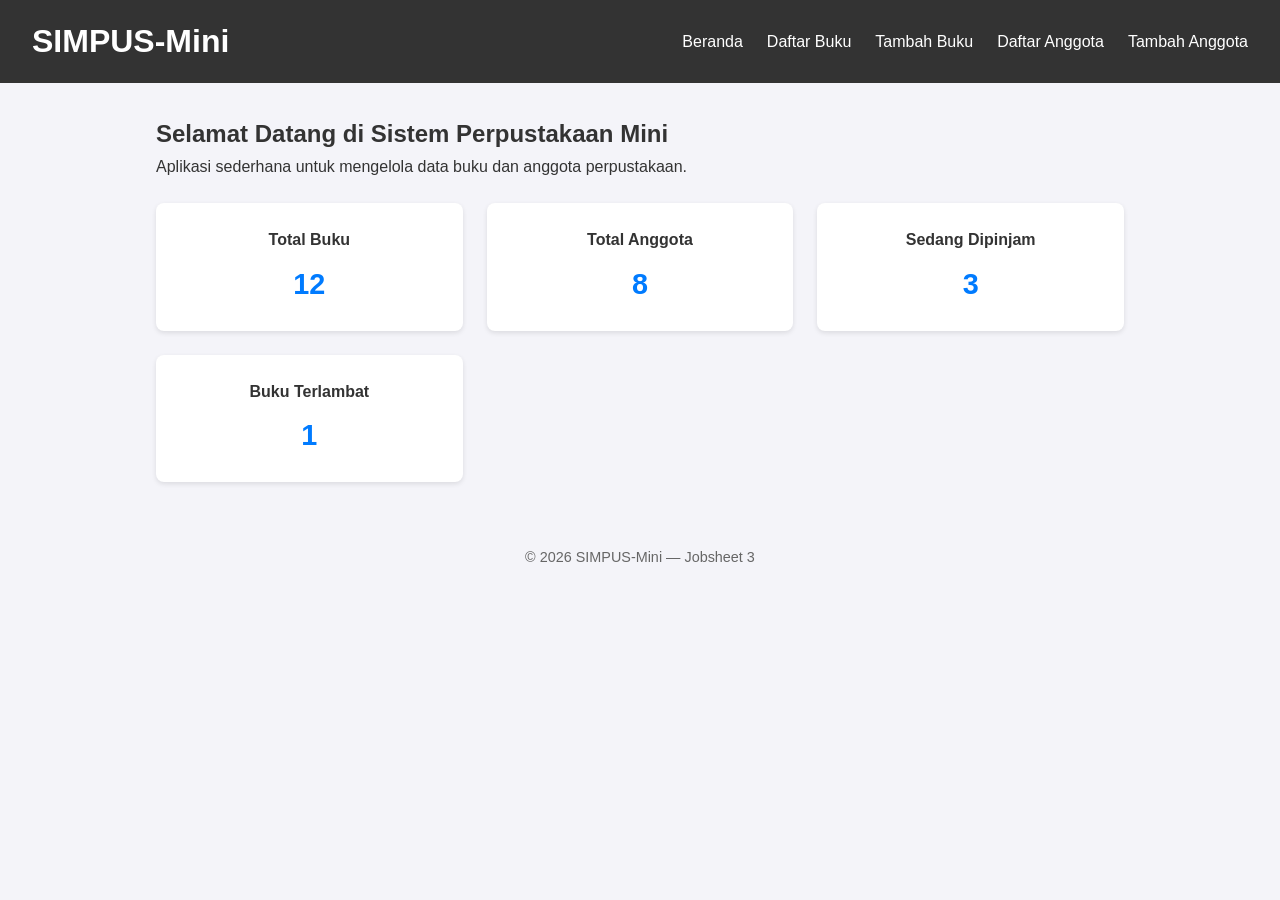
<file: index.html>
<!DOCTYPE html>
<html lang="id">
<head>
    <meta charset="UTF-8">
    <meta name="viewport" content="width=device-width, initial-scale=1.0">
    <title>SIMPUS-Mini | Beranda</title>
    <style>
        /* ==========================================
           1. GAYA DASAR / DESKTOP
           ========================================== */
        * {
            box-sizing: border-box;
            margin: 0;
            padding: 0;
        }

        body {
            font-family: Arial, sans-serif;
            line-height: 1.6;
            background-color: #f4f4f9;
            color: #333;
        }

        header {
            background-color: #333;
            color: #fff;
            padding: 1rem 2rem;
            display: flex;
            justify-content: space-between;
            align-items: center;
            flex-wrap: wrap;
        }

        header nav ul {
            display: flex;
            list-style: none;
            gap: 1.5rem;
        }

        header nav ul li a {
            color: #fff;
            text-decoration: none;
        }

        main {
            max-width: 1000px;
            margin: 2rem auto;
            padding: 0 1rem;
        }

        /* Grid Kartu Statistik (3 Kolom Default) */
        main section:nth-of-type(2) {
            display: grid;
            grid-template-columns: repeat(3, 1fr);
            gap: 1.5rem;
            margin-top: 1.5rem;
        }

        .card {
            background: #fff;
            padding: 1.5rem;
            border-radius: 8px;
            box-shadow: 0 2px 5px rgba(0,0,0,0.1);
            text-align: center;
        }

        .card h3 {
            font-size: 1rem;
            margin-bottom: 0.5rem;
        }

        .card .number {
            font-size: 1.8rem;
            font-weight: bold;
            color: #007bff;
        }

        /* Form Styles */
        form input,
        form select {
            width: 100%;
            max-width: 400px;
            padding: 0.5rem;
            margin-bottom: 1rem;
            border: 1px solid #ccc;
            border-radius: 4px;
        }

        button {
            padding: 0.5rem 1rem;
            background-color: #007bff;
            color: white;
            border: none;
            border-radius: 4px;
            cursor: pointer;
        }

        button:hover {
            background-color: #0056b3;
        }

        /* ===== Hamburger Menu (Checkbox Hack) ===== */
        .nav-toggle {
            display: none;
        }

        .nav-toggle-label {
            display: none;
            font-size: 1.6rem;
            color: #fff;
            cursor: pointer;
        }

        /* ===== Tabel Responsif ===== */
        .table-responsive {
            overflow-x: auto;
        }

        table {
            width: 100%;
            border-collapse: collapse;
            background: #fff;
            margin-top: 1rem;
        }

        table th, 
        table td {
            padding: 0.75rem;
            border: 1px solid #ddd;
            text-align: left;
        }

        table th {
            background-color: #f2f2f2;
        }

        footer {
            text-align: center;
            padding: 2rem 0;
            font-size: 0.9rem;
            color: #666;
        }

        /* ==========================================
           2. RESPONSIVE BREAKPOINTS (Desktop-First)
           ========================================== */

        /* Tablet ke bawah (<= 768px) */
        @media (max-width: 768px) {
            main section:nth-of-type(2) {
                grid-template-columns: repeat(2, 1fr);
            }
        }

        /* Mobile (<= 480px) */
        @media (max-width: 480px) {
            header {
                position: relative;
            }

            .nav-toggle-label {
                display: block;
            }

            header nav {
                display: none;
                width: 100%;
                order: 3;
                margin-top: 1rem;
            }

            .nav-toggle:checked ~ nav {
                display: block;
            }

            header nav ul {
                flex-direction: column;
                gap: 0.75rem;
            }

            main section:nth-of-type(2) {
                grid-template-columns: 1fr;
            }

            form input,
            form select {
                max-width: 100%;
            }
        }
    </style>
</head>
<body>

    <header>
        <h1>SIMPUS-Mini</h1>
        <input type="checkbox" id="nav-toggle" class="nav-toggle">
        <label for="nav-toggle" class="nav-toggle-label">&#9776;</label>
        
        <nav>
            <ul>
                <li><a href="index.html">Beranda</a></li>
                <li><a href="buku/list.html">Daftar Buku</a></li>
                <li><a href="buku/form.html">Tambah Buku</a></li>
                <li><a href="anggota/list.html">Daftar Anggota</a></li>
                <li><a href="anggota/form.html">Tambah Anggota</a></li>
            </ul>
        </nav>
    </header>

    <main>
        <section>
            <h2>Selamat Datang di Sistem Perpustakaan Mini</h2>
            <p>Aplikasi sederhana untuk mengelola data buku dan anggota perpustakaan.</p>
        </section>

        <section>
            <div class="card">
                <h3>Total Buku</h3>
                <p class="number">12</p>
            </div>
            <div class="card">
                <h3>Total Anggota</h3>
                <p class="number">8</p>
            </div>
            <div class="card">
                <h3>Sedang Dipinjam</h3>
                <p class="number">3</p>
            </div>
            <div class="card">
                <h3>Buku Terlambat</h3>
                <p class="number">1</p>
            </div>
        </section>
    </main>

    <footer>
        <p>&copy; 2026 SIMPUS-Mini &mdash; Jobsheet 3</p>
    </footer>

</body>
</html>
</file>
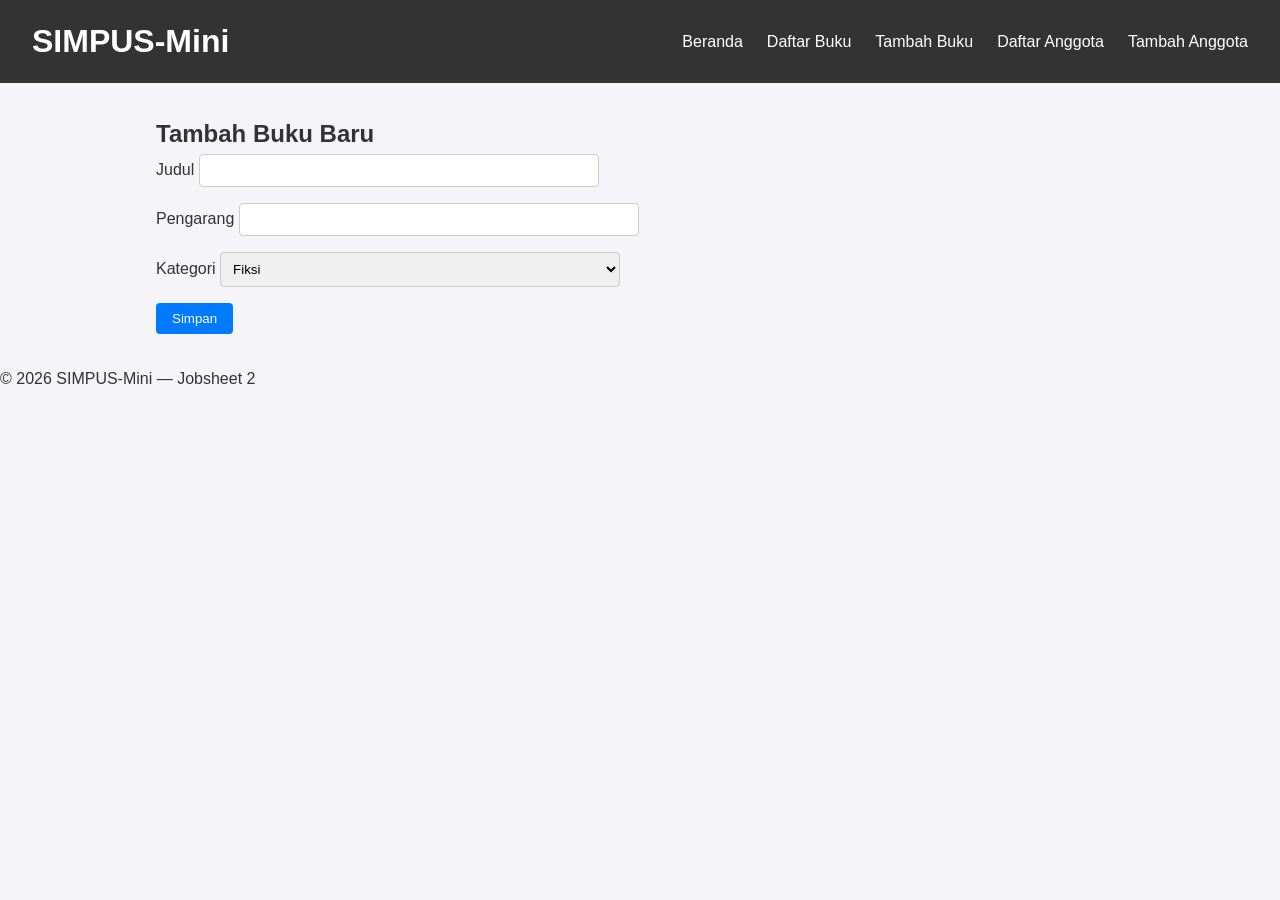
<file: buku/tambah.html>
<!DOCTYPE html>
<html lang="id">
<head>
    <meta charset="UTF-8">
    <title>SIMPUS-Mini | Tambah Buku</title>
    <link rel="stylesheet" href="../assets/css/style.css">
</head>
<body>
    <header>
        <h1>SIMPUS-Mini</h1>
        <nav>
            <ul>
                <li><a href="../index.html">Beranda</a></li>
                <li><a href="list.html">Daftar Buku</a></li>
                <li><a href="tambah.html">Tambah Buku</a></li>
                <li><a href="../anggota/list.html">Daftar Anggota</a></li>
                <li><a href="../anggota/tambah.html">Tambah Anggota</a></li>
            </ul>
        </nav>
    </header>

    <main>
        <section>
            <h2>Tambah Buku Baru</h2>
            <form>
                <p>
                    <label for="judul">Judul</label>
                    <input type="text" id="judul" name="judul" required>
                </p>
                <p>
                    <label for="pengarang">Pengarang</label>
                    <input type="text" id="pengarang" name="pengarang" required>
                </p>
                <p>
                    <label for="kategori">Kategori</label>
                    <select id="kategori" name="kategori">
                        <option value="fiksi">Fiksi</option>
                        <option value="non-fiksi">Non-Fiksi</option>
                        <option value="referensi">Referensi</option>
                    </select>
                </p>
                <p>
                    <button type="submit">Simpan</button>
                </p>
            </form>
        </section>
    </main>

    <footer>
        <p>&copy; 2026 SIMPUS-Mini &mdash; Jobsheet 2</p>
    </footer>
</body>
</html>
</file>
<file: assets/css/style.css>
/* ==========================================
   1. GAYA DASAR / DESKTOP
   ========================================== */
* {
    box-sizing: border-box;
    margin: 0;
    padding: 0;
}

body {
    font-family: Arial, sans-serif;
    line-height: 1.6;
    background-color: #f4f4f9;
    color: #333;
}

header {
    background-color: #333;
    color: #fff;
    padding: 1rem 2rem;
    display: flex;
    justify-content: space-between;
    align-items: center;
    flex-wrap: wrap; /* Wajib agar nav bisa turun di mode mobile */
}

header nav ul {
    display: flex;
    list-style: none;
    gap: 1.5rem;
}

header nav ul li a {
    color: #fff;
    text-decoration: none;
}

main {
    max-width: 1000px;
    margin: 2rem auto;
    padding: 0 1rem;
}

/* Grid Kartu Statistik (3 Kolom Default) */
main section:nth-of-type(2) {
    display: grid;
    grid-template-columns: repeat(3, 1fr);
    gap: 1.5rem;
    margin-top: 1.5rem;
}

.card {
    background: #fff;
    padding: 1.5rem;
    border-radius: 8px;
    box-shadow: 0 2px 5px rgba(0,0,0,0.1);
    text-align: center;
}

.card h3 {
    font-size: 1rem;
    margin-bottom: 0.5rem;
}

.card .number {
    font-size: 1.8rem;
    font-weight: bold;
    color: #007bff;
}

/* Form Styles */
form input,
form select {
    width: 100%;
    max-width: 400px;
    padding: 0.5rem;
    margin-bottom: 1rem;
    border: 1px solid #ccc;
    border-radius: 4px;
}

button {
    padding: 0.5rem 1rem;
    background-color: #007bff;
    color: white;
    border: none;
    border-radius: 4px;
    cursor: pointer;
}

button:hover {
    background-color: #0056b3;
}

/* ===== Hamburger Menu (Checkbox Hack) ===== */
.nav-toggle {
    display: none;
}

.nav-toggle-label {
    display: none;
    font-size: 1.6rem;
    color: #fff;
    cursor: pointer;
}

/* ===== Tabel Responsif ===== */
.table-responsive {
    overflow-x: auto;
}

table {
    width: 100%;
    border-collapse: collapse;
    background: #fff;
    margin-top: 1rem;
}

table th, 
table td {
    padding: 0.75rem;
    border: 1px solid #ddd;
    text-align: left;
}

table th {
    background-color: #f2f2f2;
}


/* ==========================================
   2. RESPONSIVE BREAKPOINTS (Desktop-First)
   ========================================== */

/* Tablet ke bawah (<= 768px) */
@media (max-width: 768px) {
    main section:nth-of-type(2) {
        grid-template-columns: repeat(2, 1fr);
    }
}

/* Mobile (<= 480px) */
@media (max-width: 480px) {
    header {
        position: relative;
    }

    .nav-toggle-label {
        display: block;
    }

    header nav {
        display: none;
        width: 100%;
        order: 3;
        margin-top: 1rem;
    }

    .nav-toggle:checked ~ nav {
        display: block;
    }

    header nav ul {
        flex-direction: column;
        gap: 0.75rem;
    }

    main section:nth-of-type(2) {
        grid-template-columns: 1fr;
    }

    form input,
    form select {
        max-width: 100%;
    }
}
</file>
